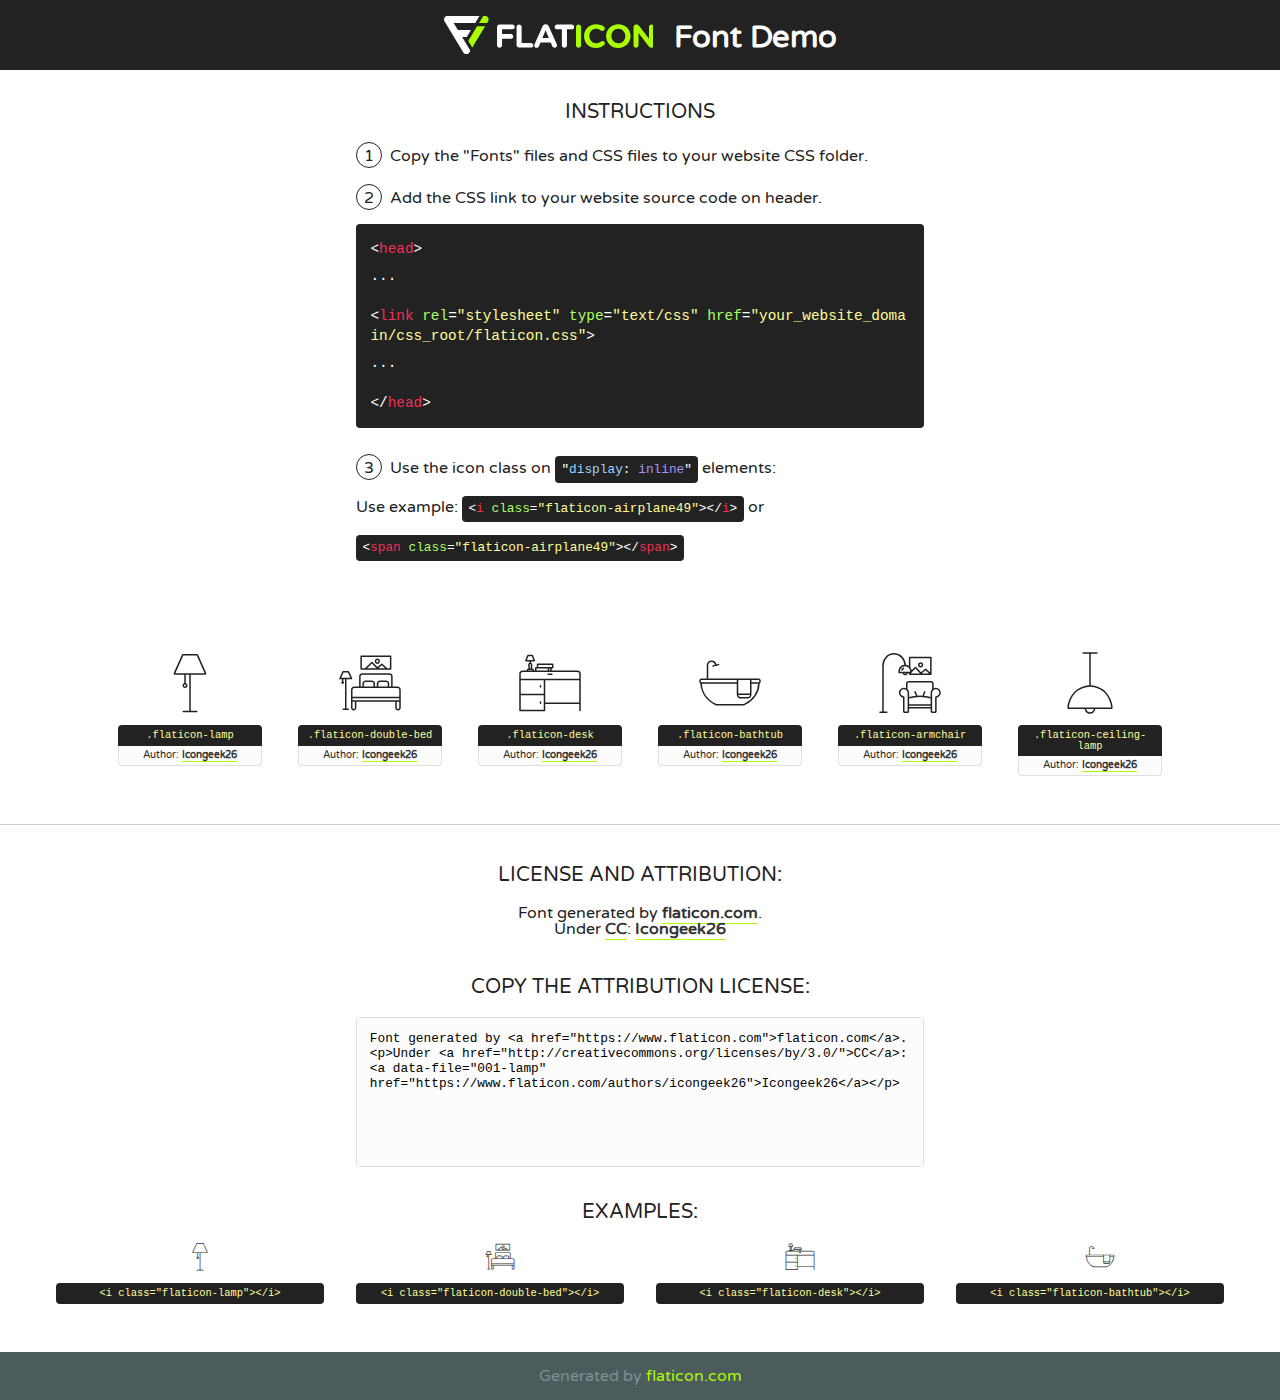
<file: assets/fonts/flaticon/font/flaticon.html>
<!DOCTYPE html>
<!--
  Flaticon icon font: Flaticon
  Creation date: 01/12/2020 12:51
-->
<html>
<!DOCTYPE html>
<html>

<head>
    <title>Flaticon WebFont</title>
    <link href="http://fonts.googleapis.com/css?family=Varela+Round" rel="stylesheet" type="text/css" />
    <link rel="stylesheet" type="text/css" href="flaticon.css">
    <meta charset="UTF-8">
    <style>
    html, body, div, span, applet, object, iframe,
    h1, h2, h3, h4, h5, h6, p, blockquote, pre,
    a, abbr, acronym, address, big, cite, code,
    del, dfn, em, img, ins, kbd, q, s, samp,
    small, strike, strong, sub, sup, tt, var,
    b, u, i, center,
    dl, dt, dd, ol, ul, li,
    fieldset, form, label, legend,
    table, caption, tbody, tfoot, thead, tr, th, td,
    article, aside, canvas, details, embed, 
    figure, figcaption, footer, header, hgroup, 
    menu, nav, output, ruby, section, summary,
    time, mark, audio, video {
        margin: 0;
        padding: 0;
        border: 0;
        font-size: 100%;
        font: inherit;
        vertical-align: baseline;
    }
    /* HTML5 display-role reset for older browsers */
    article, aside, details, figcaption, figure, 
    footer, header, hgroup, menu, nav, section {
        display: block;
    }
    body {
        line-height: 1;
    }
    ol, ul {
        list-style: none;
    }
    blockquote, q {
        quotes: none;
    }
    blockquote:before, blockquote:after,
    q:before, q:after {
        content: '';
        content: none;
    }
    table {
        border-collapse: collapse;
        border-spacing: 0;
    }
    body {
        font-family: 'Varela Round', Helvetica, Arial, sans-serif;
        font-size: 16px;
        color: #222;
    }
    a {
        color: #333;
        border-bottom: 1px solid #a9fd00;
        font-weight: bold;
        text-decoration: none;
    }
    * {
        -moz-box-sizing: border-box;
        -webkit-box-sizing: border-box;
        box-sizing: border-box;
        margin: 0;
        padding: 0;
    }
    [class^="flaticon-"]:before, [class*=" flaticon-"]:before, [class^="flaticon-"]:after, [class*=" flaticon-"]:after {
        font-family: Flaticon;
        font-size: 30px;
        font-style: normal;
        margin-left: 20px;
        color: #333;
    }
    .wrapper {
        max-width: 600px;
        margin: auto;
        padding: 0 1em;
    }
    .title {
        font-size: 1.25em;
        text-align: center;
        margin-bottom: 1em;
        text-transform: uppercase;
    }
    header {
        text-align: center;
        background-color: #222;
        color: #fff;
        padding: 1em;
    }
    header .logo {
        width: 210px;
        height: 38px;
        display: inline-block;
        vertical-align: middle;
        margin-right: 1em;
        border: none;
    }
    header strong {
        font-size: 1.95em;
        font-weight: bold;
        vertical-align: middle;
        margin-top: 5px;
        display: inline-block;
    }
    .demo {
        margin: 2em auto;
        line-height: 1.25em;
    }
    .demo ul li {
        margin-bottom: 1em;
    }
    .demo ul li .num {
        color: #222;
        border-radius: 20px;
        display: inline-block;
        width: 26px;
        padding: 3px;
        height: 26px;
        text-align: center;
        margin-right: 0.5em;
        border: 1px solid #222;
    }
    .demo ul li code {
        background-color: #222;
        border-radius: 4px;
        padding: 0.25em 0.5em;
        display: inline-block;
        color: #fff;
        font-family: Consolas,Monaco,Lucida Console,Liberation Mono,DejaVu Sans Mono,Bitstream Vera Sans Mono,Courier New, monospace;
        font-weight: lighter;
        margin-top: 1em;
        font-size: 0.8em;
        word-break: break-all;
    }
    .demo ul li code.big {
        padding: 1em;
        font-size: 0.9em;
    }
    .demo ul li code .red {
        color: #EF3159;
    }
    .demo ul li code .green {
        color: #ACFF65;
    }
    .demo ul li code .yellow {
        color: #FFFF99;
    }
    .demo ul li code .blue {
        color: #99D3FF;
    }
    .demo ul li code .purple {
        color: #A295FF;
    }
    .demo ul li code .dots {
        margin-top: 0.5em;
        display: block;
    }
    #glyphs {
        border-bottom: 1px solid #ccc;
        padding: 2em 0;
        text-align: center;
    }
    .glyph {
        display: inline-block;
        width: 9em;
        margin: 1em;
        text-align: center;
        vertical-align: top;
        background: #FFF;
    }
    .glyph .glyph-icon {
        padding: 10px;
        display: block;
        font-family:"Flaticon";
        font-size: 64px;
        line-height: 1;
    }
    .glyph .glyph-icon:before {
        font-size: 64px;
        color: #222;
        margin-left: 0;
    }
    .class-name {
        font-size: 0.65em;
        background-color: #222;
        color: #fff;
        border-radius: 4px 4px 0 0;
        padding: 0.5em;
        color: #FFFF99;
        font-family: Consolas,Monaco,Lucida Console,Liberation Mono,DejaVu Sans Mono,Bitstream Vera Sans Mono,Courier New, monospace;
    }
    .author-name {
        font-size: 0.6em;
        background-color: #fcfcfd;
        border: 1px solid #DEDEE4;
        border-top: 0;
        border-radius: 0 0 4px 4px;
        padding: 0.5em;
    }
    .class-name:last-child {
        font-size: 10px;
        color:#888;
    }
    .class-name:last-child a {
        font-size: 10px;
        color:#555;
    }
    .class-name:last-child a:hover {
        color:#a9fd00;
    }
    .glyph > input {
        display: block;
        width: 100px;
        margin: 5px auto;
        text-align: center;
        font-size: 12px;
        cursor: text;
    }
    .glyph > input.icon-input {
        font-family:"Flaticon";
        font-size: 16px;
        margin-bottom: 10px;
    }
    .attribution .title {
        margin-top: 2em;
    }
    .attribution textarea {
        background-color: #fcfcfd;
        padding: 1em;
        border: none;
        box-shadow: none;
        border: 1px solid #DEDEE4;
        border-radius: 4px;
        resize: none;
        width: 100%;
        height: 150px;
        font-size: 0.8em;
        font-family: Consolas,Monaco,Lucida Console,Liberation Mono,DejaVu Sans Mono,Bitstream Vera Sans Mono,Courier New, monospace;
        -webkit-appearance: none;
    }
    .iconsuse {
        margin: 2em auto;
        text-align: center;
        max-width: 1200px;
    }
    .iconsuse:after {
        content: '';
        display: table;
        clear: both;
    }
    .iconsuse .image {
        float: left;
        width: 25%;
        padding: 0 1em;
    }
    .iconsuse .image p {
        margin-bottom: 1em;
    }
    .iconsuse .image span {
        display: block;
        font-size: 0.65em;
        background-color: #222;
        color: #fff;
        border-radius: 4px;
        padding: 0.5em;
        color: #FFFF99;
        margin-top: 1em;
        font-family: Consolas,Monaco,Lucida Console,Liberation Mono,DejaVu Sans Mono,Bitstream Vera Sans Mono,Courier New, monospace;
    }
    #footer {
        text-align: center;
        background-color: #4C5B5C;
        color: #7c9192;
        padding: 1em;
    }
    #footer a {
        border: none;
        color: #a9fd00;
        font-weight: normal;
    }
    @media (max-width: 960px) {
        .iconsuse .image {
            width: 50%;
        }
    }
    @media (max-width: 560px) {
        .iconsuse .image {
            width: 100%;
        }
    }
    </style>
</head>

<body class="characters-off">

    <header>
        <a href="https://www.flaticon.com" target="_blank" class="logo">
            <svg version="1.1" xmlns="http://www.w3.org/2000/svg" xmlns:xlink="http://www.w3.org/1999/xlink" xmlns:a="http://ns.adobe.com/AdobeSVGViewerExtensions/3.0/" viewBox="0 0 560.875 102.036" enable-background="new 0 0 560.875 102.036" xml:space="preserve">
                <defs>
                </defs>
                <g>
                    <g class="letters">
                        <path fill="#ffffff" d="M141.596,29.675c0-3.777,2.985-6.767,6.764-6.767h34.438c3.426,0,6.15,2.728,6.15,6.15
                        c0,3.43-2.724,6.149-6.15,6.149h-27.674v13.091h23.719c3.429,0,6.151,2.724,6.151,6.15c0,3.43-2.723,6.149-6.151,6.149h-23.719
                        v17.574c0,3.773-2.986,6.761-6.764,6.761c-3.779,0-6.764-2.989-6.764-6.761V29.675z"></path>
                        <path fill="#ffffff" d="M193.844,29.149c0-3.781,2.985-6.767,6.764-6.767c3.776,0,6.763,2.985,6.763,6.767v42.957h25.039
                        c3.426,0,6.149,2.726,6.149,6.153c0,3.425-2.723,6.15-6.149,6.15h-31.802c-3.779,0-6.764-2.986-6.764-6.768V29.149z"></path>
                        <path fill="#ffffff" d="M241.891,75.71l21.438-48.407c1.492-3.341,4.215-5.357,7.906-5.357h0.792
                        c3.686,0,6.323,2.017,7.815,5.357l21.439,48.407c0.436,0.967,0.701,1.845,0.701,2.723c0,3.602-2.809,6.501-6.414,6.501
                        c-3.161,0-5.269-1.845-6.499-4.655l-4.132-9.661h-27.059l-4.301,10.102c-1.144,2.631-3.426,4.214-6.237,4.214
                        c-3.517,0-6.24-2.81-6.24-6.325C241.1,77.64,241.451,76.677,241.891,75.71z M279.932,58.666l-8.521-20.297l-8.526,20.297H279.932
                        z"></path>
                        <path fill="#ffffff" d="M314.864,35.387H301.86c-3.429,0-6.239-2.813-6.239-6.238c0-3.429,2.811-6.24,6.239-6.24h39.533
                        c3.426,0,6.237,2.811,6.237,6.24c0,3.425-2.811,6.238-6.237,6.238h-13.001v42.785c0,3.773-2.99,6.761-6.764,6.761
                        c-3.779,0-6.764-2.989-6.764-6.761V35.387z"></path>
                        <path fill="#A9FD00" d="M352.615,29.149c0-3.781,2.985-6.767,6.767-6.767c3.774,0,6.761,2.985,6.761,6.767v49.024
                        c0,3.773-2.987,6.761-6.761,6.761c-3.781,0-6.767-2.989-6.767-6.761V29.149z"></path>
                        <path fill="#A9FD00" d="M374.132,53.836v-0.179c0-17.481,13.178-31.801,32.065-31.801c9.22,0,15.459,2.458,20.557,6.238
                        c1.402,1.054,2.637,2.985,2.637,5.357c0,3.692-2.985,6.59-6.681,6.59c-1.845,0-3.071-0.702-4.044-1.319
                        c-3.776-2.813-7.729-4.393-12.562-4.393c-10.364,0-17.831,8.611-17.831,19.154v0.173c0,10.542,7.291,19.329,17.831,19.329
                        c5.715,0,9.492-1.756,13.359-4.834c1.049-0.874,2.458-1.491,4.039-1.491c3.429,0,6.325,2.813,6.325,6.236
                        c0,2.106-1.056,3.78-2.282,4.834c-5.539,4.834-12.036,7.733-21.878,7.733C387.572,85.464,374.132,71.493,374.132,53.836z"></path>
                        <path fill="#A9FD00" d="M433.009,53.836v-0.179c0-17.481,13.79-31.801,32.766-31.801c18.981,0,32.592,14.143,32.592,31.628v0.173
                        c0,17.483-13.785,31.807-32.769,31.807C446.625,85.464,433.009,71.32,433.009,53.836z M484.224,53.836v-0.179
                        c0-10.539-7.725-19.326-18.626-19.326c-10.893,0-18.449,8.611-18.449,19.154v0.173c0,10.542,7.73,19.329,18.626,19.329
                        C476.676,72.986,484.224,64.378,484.224,53.836z"></path>
                        <path fill="#A9FD00" d="M506.233,29.321c0-3.774,2.99-6.763,6.767-6.763h1.401c3.252,0,5.183,1.583,7.029,3.953l26.093,34.265
                        V29.059c0-3.692,2.99-6.677,6.681-6.677c3.683,0,6.671,2.985,6.671,6.677v48.934c0,3.78-2.987,6.765-6.764,6.765h-0.436
                        c-3.257,0-5.188-1.581-7.034-3.953l-27.056-35.492v32.944c0,3.687-2.985,6.676-6.678,6.676c-3.683,0-6.673-2.989-6.673-6.676
                        V29.321z"></path>
                    </g>
                    <g class="insignia">
                        <path fill="#ffffff" d="M48.372,56.137h12.517l11.156-18.537H37.186L25.688,18.539h57.825L94.668,0H9.271
                        C5.925,0,2.842,1.801,1.198,4.716c-1.644,2.907-1.593,6.482,0.134,9.343l50.38,83.501c1.678,2.781,4.689,4.476,7.938,4.476
                        c3.246,0,6.257-1.695,7.935-4.476l2.898-4.804L48.372,56.137z"></path>
                        <g class="i">
                            <path fill="#A9FD00" d="M93.575,18.539h0.031v0.004l21.652,0.004l2.705-4.488c1.727-2.861,1.778-6.436,0.133-9.343
                            C116.454,1.801,113.371,0,110.026,0h-5.294L93.575,18.539z"></path>
                            <polygon fill="#A9FD00" points="88.291,27.356 64.725,66.486 75.519,84.404 109.942,27.356"></polygon>
                        </g>
                    </g>
                </g>
            </svg>
        </a>
        <strong>Font Demo</strong>
    </header>


    <section class="demo wrapper">

        <p class="title">Instructions</p>

        <ul>
            <li>
                <span class="num">1</span>Copy the "Fonts" files and CSS files to your website CSS folder.
            </li>
            <li>
                <span class="num">2</span>Add the CSS link to your website source code on header.
                <code class="big">
                    &lt;<span class="red">head</span>&gt;
                    <br/><span class="dots">...</span>
                    <br/>&lt;<span class="red">link</span> <span class="green">rel</span>=<span class="yellow">"stylesheet"</span> <span class="green">type</span>=<span class="yellow">"text/css"</span> <span class="green">href</span>=<span class="yellow">"your_website_domain/css_root/flaticon.css"</span>&gt;
                    <br/><span class="dots">...</span>
                    <br/>&lt;/<span class="red">head</span>&gt;
                </code>
            </li>

            <li>
                <p>
                    <span class="num">3</span>Use the icon class on <code>"<span class="blue">display</span>:<span class="purple"> inline</span>"</code> elements:
                    <br />
                    Use example: <code>&lt;<span class="red">i</span> <span class="green">class</span>=<span class="yellow">&quot;flaticon-airplane49&quot;</span>&gt;&lt;/<span class="red">i</span>&gt;</code> or <code>&lt;<span class="red">span</span> <span class="green">class</span>=<span class="yellow">&quot;flaticon-airplane49&quot;</span>&gt;&lt;/<span class="red">span</span>&gt;</code>
            </li>
        </ul>

    </section>




   <section id="glyphs">          
    
      
        <div class="glyph"><div class="glyph-icon flaticon-lamp"></div>
            <div class="class-name">.flaticon-lamp</div>
            <div class="author-name">Author: <a data-file="001-lamp" href="https://www.flaticon.com/authors/icongeek26">Icongeek26</a> </div> 
        </div>        
        
        <div class="glyph"><div class="glyph-icon flaticon-double-bed"></div>
            <div class="class-name">.flaticon-double-bed</div>
            <div class="author-name">Author: <a data-file="002-double-bed" href="https://www.flaticon.com/authors/icongeek26">Icongeek26</a> </div> 
        </div>        
        
        <div class="glyph"><div class="glyph-icon flaticon-desk"></div>
            <div class="class-name">.flaticon-desk</div>
            <div class="author-name">Author: <a data-file="003-desk" href="https://www.flaticon.com/authors/icongeek26">Icongeek26</a> </div> 
        </div>        
        
        <div class="glyph"><div class="glyph-icon flaticon-bathtub"></div>
            <div class="class-name">.flaticon-bathtub</div>
            <div class="author-name">Author: <a data-file="004-bathtub" href="https://www.flaticon.com/authors/icongeek26">Icongeek26</a> </div> 
        </div>        
        
        <div class="glyph"><div class="glyph-icon flaticon-armchair"></div>
            <div class="class-name">.flaticon-armchair</div>
            <div class="author-name">Author: <a data-file="005-armchair" href="https://www.flaticon.com/authors/icongeek26">Icongeek26</a> </div> 
        </div>        
        
        <div class="glyph"><div class="glyph-icon flaticon-ceiling-lamp"></div>
            <div class="class-name">.flaticon-ceiling-lamp</div>
            <div class="author-name">Author: <a data-file="006-ceiling-lamp" href="https://www.flaticon.com/authors/icongeek26">Icongeek26</a> </div> 
        </div>        
        

    </section>



    <section class="attribution wrapper"   style="text-align:center;">

      <div class="title">License and attribution:</div><div class="attrDiv">Font generated by <a href="https://www.flaticon.com">flaticon.com</a>. <div><p>Under <a href="http://creativecommons.org/licenses/by/3.0/">CC</a>: <a data-file="001-lamp" href="https://www.flaticon.com/authors/icongeek26">Icongeek26</a></p>  </div>
      </div>
      <div class="title">Copy the Attribution License:</div>

    <textarea onclick="this.focus();this.select();">Font generated by &lt;a href=&quot;https://www.flaticon.com&quot;&gt;flaticon.com&lt;/a&gt;. <p>Under <a href="http://creativecommons.org/licenses/by/3.0/">CC</a>: <a data-file="001-lamp" href="https://www.flaticon.com/authors/icongeek26">Icongeek26</a></p>  
     </textarea>

    </section>

    <section class="iconsuse">

          <div class="title">Examples:</div>            
             
            <div class="image">
                <p>
                    <i class="glyph-icon flaticon-lamp"></i> 
                    <span>&lt;i class=&quot;flaticon-lamp&quot;&gt;&lt;/i&gt;</span>
                </p>
            </div>
            
            <div class="image">
                <p>
                    <i class="glyph-icon flaticon-double-bed"></i> 
                    <span>&lt;i class=&quot;flaticon-double-bed&quot;&gt;&lt;/i&gt;</span>
                </p>
            </div>
            
            <div class="image">
                <p>
                    <i class="glyph-icon flaticon-desk"></i> 
                    <span>&lt;i class=&quot;flaticon-desk&quot;&gt;&lt;/i&gt;</span>
                </p>
            </div>
            
            <div class="image">
                <p>
                    <i class="glyph-icon flaticon-bathtub"></i> 
                    <span>&lt;i class=&quot;flaticon-bathtub&quot;&gt;&lt;/i&gt;</span>
                </p>
            </div>
                       
        </div>
                            
    </section>

<div id="footer">
    <div>Generated by <a href="https://www.flaticon.com">flaticon.com</a>
    </div>
</div>



</body>
</html>
</file>
<file: assets/fonts/flaticon/font/flaticon.css>
/*
  	Flaticon icon font: Flaticon
  	Creation date: 01/12/2020 12:51
  	*/

    @font-face {
      font-family: "Flaticon";
      src: url("./Flaticon.eot");
      src: url("./Flaticon.eot?#iefix") format("embedded-opentype"),
      url("./Flaticon.woff2") format("woff2"),
      url("./Flaticon.woff") format("woff"),
      url("./Flaticon.ttf") format("truetype"),
      url("./Flaticon.svg#Flaticon") format("svg");
      font-weight: normal;
      font-style: normal;
    }

    @media screen and (-webkit-min-device-pixel-ratio:0) {
      @font-face {
        font-family: "Flaticon";
        src: url("./Flaticon.svg#Flaticon") format("svg");
      }
    }

    [class^="flaticon-"]:before, [class*=" flaticon-"]:before,
    [class^="flaticon-"]:after, [class*=" flaticon-"]:after {   
      font-family: Flaticon;
      speak: none;
      font-style: normal;
      font-weight: normal;
      font-variant: normal;
      text-transform: none;
      line-height: 1;

      /* Better Font Rendering =========== */
      -webkit-font-smoothing: antialiased;
      -moz-osx-font-smoothing: grayscale;
    }

    .flaticon-lamp:before { content: "\f100"; }
    .flaticon-double-bed:before { content: "\f101"; }
    .flaticon-desk:before { content: "\f102"; }
    .flaticon-bathtub:before { content: "\f103"; }
    .flaticon-armchair:before { content: "\f104"; }
    .flaticon-ceiling-lamp:before { content: "\f105"; }
</file>
